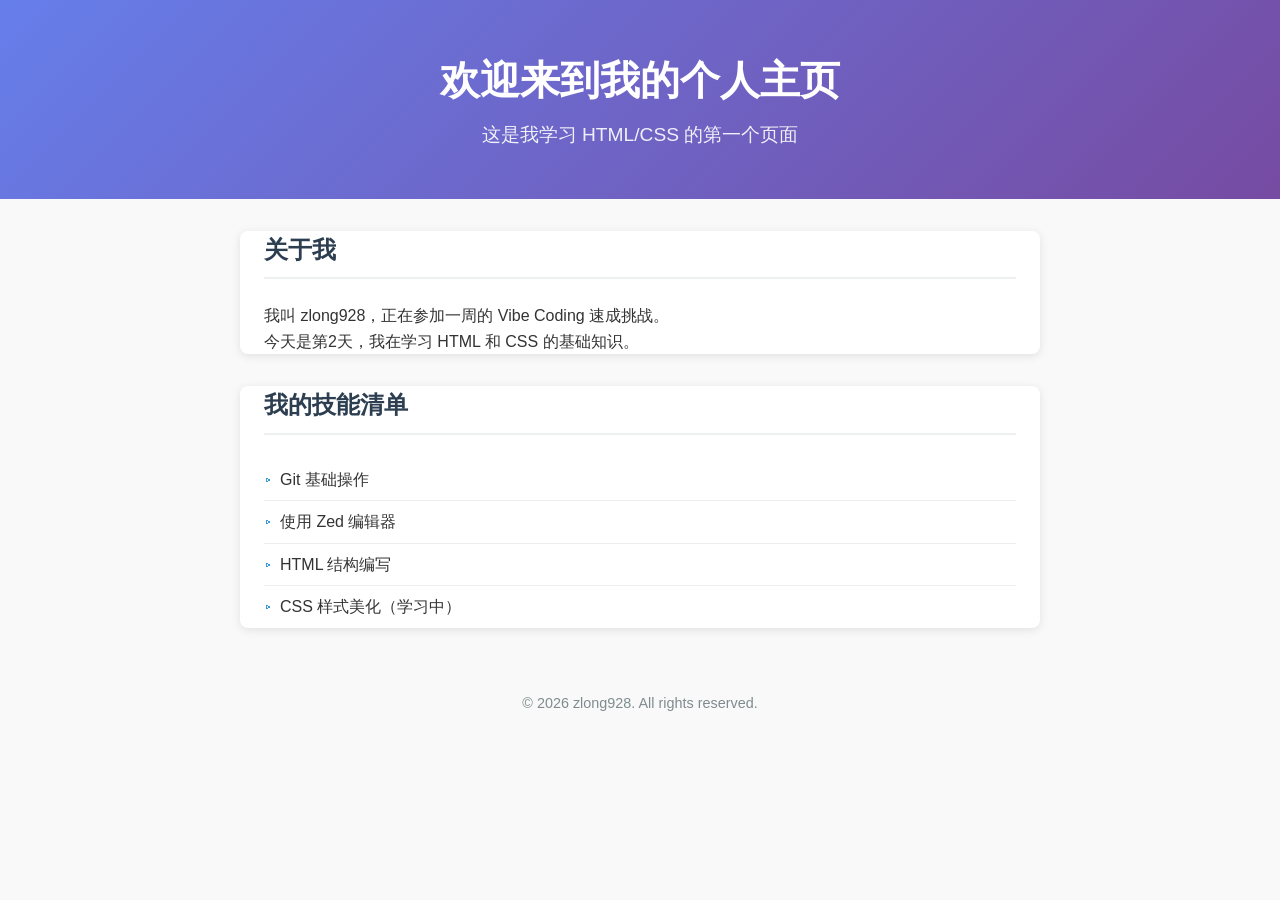
<file: day2-html-css/index.html>
<!DOCTYPE html>
<html lang="zh-CN">
<head>
    <meta charset="UTF-8">
    <meta name="viewport" content="width=device-width, initial-scale=1.0">
    <title>我的个人资料页</title>
    <link rel="stylesheet" href="style.css">
</head>
<body>
    <header>
        <h1>欢迎来到我的个人主页</h1>
        <p>这是我学习 HTML/CSS 的第一个页面</p>
    </header>
    <section>
        <h2>关于我</h2>
        <p>我叫 zlong928，正在参加一周的 Vibe Coding 速成挑战。</p>
        <p>今天是第2天，我在学习 HTML 和 CSS 的基础知识。</p>
    </section>
    <section>
        <h2>我的技能清单</h2>
        <ul>
            <li>Git 基础操作</li>
            <li>使用 Zed 编辑器</li>
            <li>HTML 结构编写</li>
            <li>CSS 样式美化（学习中）</li>
        </ul>
    </section>
    <footer>
        <p>© 2026 zlong928. All rights reserved.</p>
    </footer>
</body>
</html>
</file>
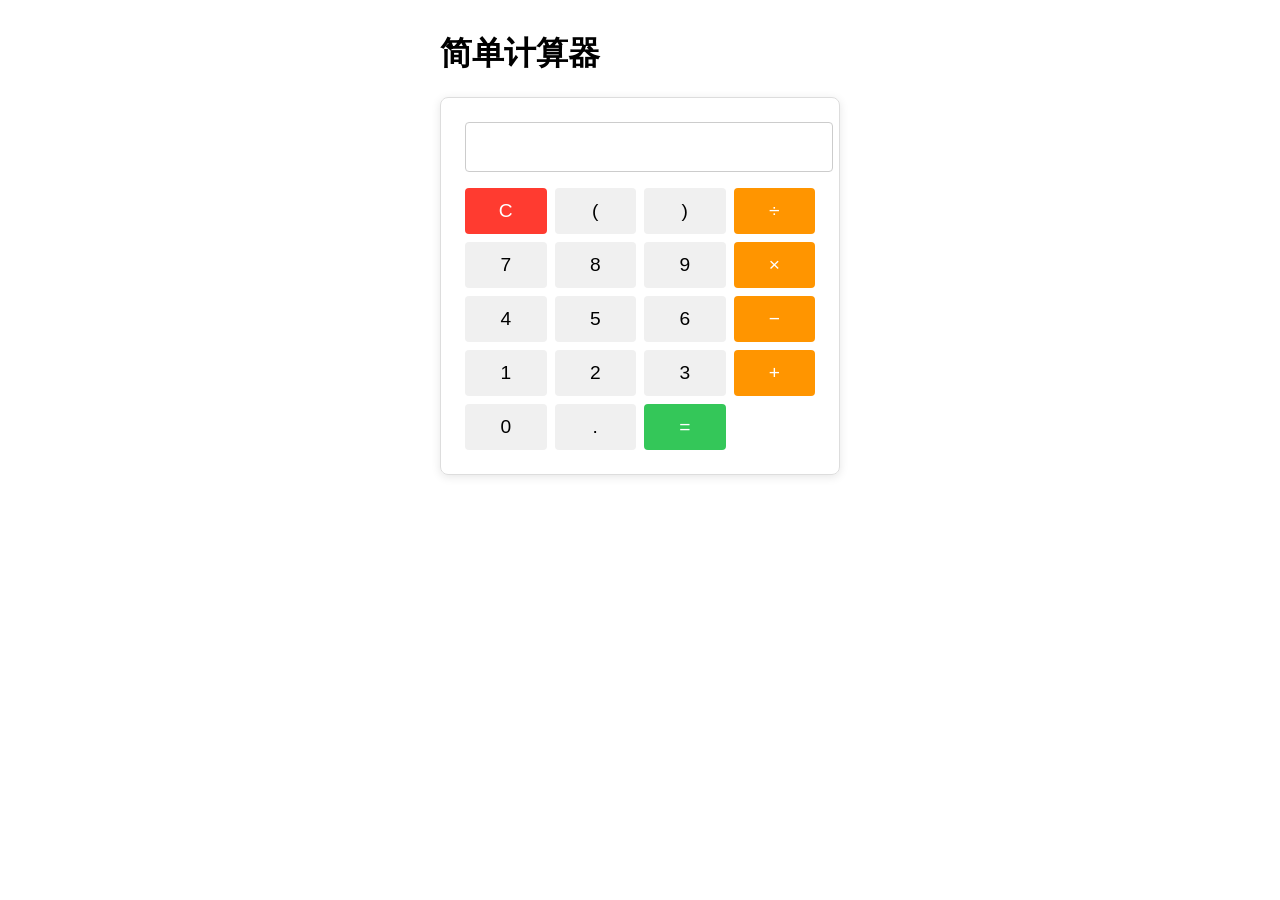
<file: day3-javascript/calculator.html>
<!DOCTYPE html>
<html lang="zh-CN">
<head>
    <meta charset="UTF-8">
    <meta name="viewport" content="width=device-width, initial-scale=1.0">
    <title>简单计算器</title>
    <style>
        body {
            font-family: -apple-system, BlinkMacSystemFont, 'Segoe UI', Roboto, sans-serif;
            max-width: 400px;
            margin: 2rem auto;
            padding: 0 1rem;
        }
        .calculator {
            border: 1px solid #ddd;
            border-radius: 8px;
            padding: 1.5rem;
            box-shadow: 0 2px 10px rgba(0,0,0,0.1);
        }
        #display {
            width: 100%;
            height: 2rem;
            margin-bottom: 1rem;
            font-size: 1.5rem;
            text-align: right;
            padding: 0.5rem;
            border: 1px solid #ccc;
            border-radius: 4px;
        }
        .buttons {
            display: grid;
            grid-template-columns: repeat(4, 1fr);
            gap: 0.5rem;
        }
        button {
            padding: 0.75rem;
            font-size: 1.2rem;
            border: none;
            border-radius: 4px;
            background: #f0f0f0;
            cursor: pointer;
        }
        button:hover {
            background: #e0e0e0;
        }
        .operator {
            background: #ff9500;
            color: white;
        }
        .operator:hover {
            background: #ffb143;
        }
        .equals {
            background: #34c759;
            color: white;
        }
        .equals:hover {
            background: #4cd964;
        }
        .clear {
            background: #ff3b30;
            color: white;
        }
        .clear:hover {
            background: #ff5e56;
        }
    </style>
</head>
<body>
    <h1>简单计算器</h1>
    <div class="calculator">
        <input type="text" id="display" readonly>
        <div class="buttons">
            <button class="clear" onclick="clearDisplay()">C</button>
            <button onclick="appendToDisplay('(')">(</button>
            <button onclick="appendToDisplay(')')">)</button>
            <button class="operator" onclick="appendToDisplay('/')">÷</button>
            
            <button onclick="appendToDisplay('7')">7</button>
            <button onclick="appendToDisplay('8')">8</button>
            <button onclick="appendToDisplay('9')">9</button>
            <button class="operator" onclick="appendToDisplay('*')">×</button>
            
            <button onclick="appendToDisplay('4')">4</button>
            <button onclick="appendToDisplay('5')">5</button>
            <button onclick="appendToDisplay('6')">6</button>
            <button class="operator" onclick="appendToDisplay('-')">−</button>
            
            <button onclick="appendToDisplay('1')">1</button>
            <button onclick="appendToDisplay('2')">2</button>
            <button onclick="appendToDisplay('3')">3</button>
            <button class="operator" onclick="appendToDisplay('+')">+</button>
            
            <button onclick="appendToDisplay('0')">0</button>
            <button onclick="appendToDisplay('.')">.</button>
            <button class="equals" onclick="calculateResult()">=</button>
        </div>
    </div>

    <script>
        function appendToDisplay(value) {
            document.getElementById('display').value += value;
        }

        function clearDisplay() {
            document.getElementById('display').value = '';
        }

        function calculateResult() {
            try {
                const expression = document.getElementById('display').value;
                // 使用 eval 进行简单计算（仅用于学习，生产环境不要用 eval）
                const result = eval(expression);
                document.getElementById('display').value = result;
            } catch (e) {
                document.getElementById('display').value = 'Error';
            }
        }

        // 允许使用Enter键计算
        document.getElementById('display').addEventListener('keypress', function(e) {
            if (e.key === 'Enter') {
                calculateResult();
            }
        });
    </script>
</body>
</html>
</file>
<file: day2-html-css/style.css>
/* 简单的个人资料页样式 */
* {
    margin: 0;
    padding: 0;
    box-sizing: border-box;
}

body {
    font-family: -apple-system, BlinkMacSystemFont, 'Segoe UI', Roboto, sans-serif;
    line-height: 1.6;
    color: #333;
    background-color: #f9f9f9;
}

header {
    background: linear-gradient(135deg, #667eea 0%, #764ba2 100%);
    color: white;
    text-align: center;
    padding: 3rem 1rem;
}

header h1 {
    font-size: 2.5rem;
    margin-bottom: 0.5rem;
}

header p {
    font-size: 1.2rem;
    opacity: 0.9;
}

section {
    max-width: 800px;
    margin: 2rem auto;
    padding: 0 1.5rem;
    background: white;
    border-radius: 8px;
    box-shadow: 0 2px 10px rgba(0,0,0,0.1);
}

h2 {
    color: #2c3e50;
    border-bottom: 2px solid #ecf0f1;
    padding-bottom: 0.5rem;
    margin-bottom: 1.5rem;
}

ul {
    list-style: none;
}

ul li {
    padding: 0.5rem 0;
    border-bottom: 1px solid #eee;
}

ul li:last-child {
    border-bottom: none;
}

ul li::before {
    content: "▹";
    color: #3498db;
    margin-right: 0.5rem;
}

footer {
    text-align: center;
    padding: 2rem;
    color: #7f8c8d;
    font-size: 0.9rem;
}

/* 响应式调整 */
@media (max-width: 600px) {
    header h1 {
        font-size: 2rem;
    }
    
    section {
        margin: 1rem;
        padding: 0 1rem;
    }
}
</file>
